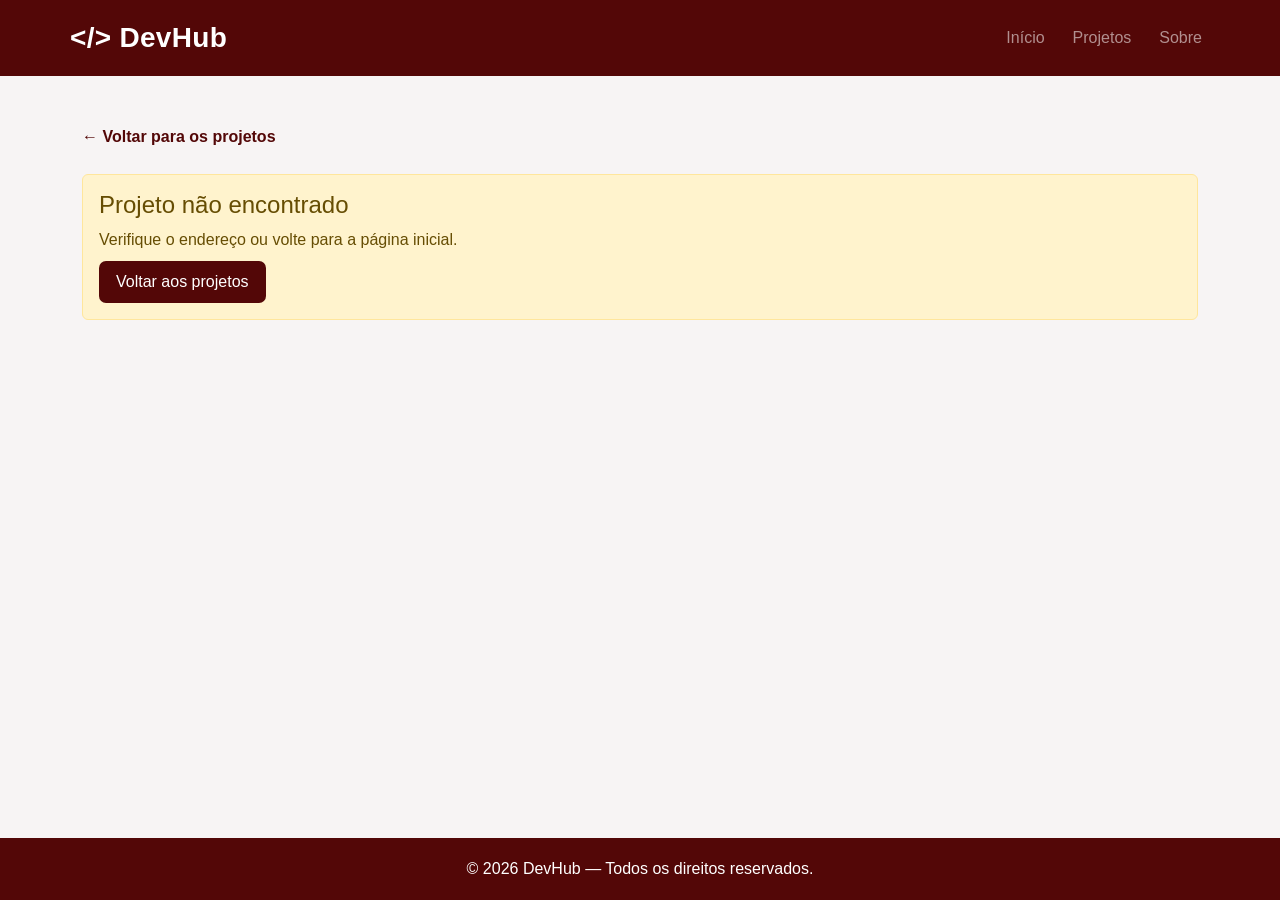
<file: public/detalhes.html>
<!DOCTYPE html>
<html lang="pt-BR">
<head>
    <meta charset="UTF-8">
    <meta name="viewport" content="width=device-width, initial-scale=1.0">
    <meta name="description" content="Informações e galeria de projetos DevHub.">
    <title>Detalhes do Projeto | DevHub</title>
    <link href="https://cdn.jsdelivr.net/npm/bootstrap@5.3.3/dist/css/bootstrap.min.css" rel="stylesheet">
    <link rel="stylesheet" href="css/style.css">
    <script src="js/app.js" defer></script>
</head>
<body>
    <header class="cabecalho">
        <nav class="navbar navbar-expand-lg navbar-dark container">
            <a class="navbar-brand fw-bold fs-3" href="index.html">&lt;/&gt; DevHub</a>
            <button class="navbar-toggler" type="button" data-bs-toggle="collapse" data-bs-target="#menuPrincipal" aria-controls="menuPrincipal" aria-expanded="false" aria-label="Abrir menu">
                <span class="navbar-toggler-icon"></span>
            </button>
            <div class="collapse navbar-collapse" id="menuPrincipal">
                <ul class="navbar-nav ms-auto">
                    <li class="nav-item"><a class="nav-link" href="index.html">Início</a></li>
                    <li class="nav-item"><a class="nav-link" href="index.html#projetos">Projetos</a></li>
                    <li class="nav-item"><a class="nav-link" href="index.html#sobre">Sobre</a></li>
                </ul>
            </div>
        </nav>
    </header>

    <main class="container py-4 py-lg-5">
        <a class="link-voltar" href="index.html">&larr; Voltar para os projetos</a>
        <section id="detalhes" class="mt-4">
            <p>Carregando informações do projeto...</p>
        </section>
    </main>

    <footer class="rodape">
        <p class="mb-0">&copy; 2026 DevHub — Todos os direitos reservados.</p>
    </footer>
    <script src="https://cdn.jsdelivr.net/npm/bootstrap@5.3.3/dist/js/bootstrap.bundle.min.js"></script>
</body>
</html>
</file>
<file: public/css/style.css>
* {
    box-sizing: border-box;
}

:root {
    --vinho: #530707;
    --vinho-claro: #7a111b;
    --fundo: #f7f4f4;
    --texto: #282323;
}

html { scroll-behavior: smooth; }

body {
    margin: 0;
    min-height: 100vh;
    display: flex;
    flex-direction: column;
    font-family: Arial, Helvetica, sans-serif;
    background: var(--fundo);
    color: var(--texto);
    line-height: 1.6;
}

main { flex: 1; }

.cabecalho { background: var(--vinho); }
.cabecalho .navbar { min-height: 76px; }
.navbar-brand { letter-spacing: .3px; }
.nav-link { margin-left: 12px; }
.nav-link:hover { color: #f4c9c9 !important; }

.slide-destaque {
    min-height: 390px;
    display: flex;
    align-items: center;
    padding: 48px 9%;
    border-radius: 16px;
    background-position: center;
    background-size: cover;
    color: white;
}
.slide-texto { max-width: 580px; }
.slide-texto h1 { font-size: clamp(2rem, 4vw, 3.2rem); font-weight: 800; margin: 12px 0; }
.slide-texto p { font-size: 1.1rem; max-width: 520px; }
.etiqueta {
    display: inline-block;
    padding: 5px 12px;
    border: 1px solid rgba(255,255,255,.65);
    border-radius: 30px;
    font-size: .85rem;
}
.slide-placeholder {
    min-height: 300px;
    display: grid;
    place-items: center;
    border-radius: 16px;
    background: #e8dddd;
    color: var(--vinho);
}
.carousel-control-prev, .carousel-control-next { width: 8%; }
.carousel-indicators { margin-bottom: 12px; }

.section-heading {
    display: flex;
    align-items: center;
    gap: 12px;
    margin-bottom: 24px;
}
.section-heading span {
    width: 6px;
    height: 32px;
    border-radius: 4px;
    background: var(--vinho-claro);
}
.section-heading h2 { margin: 0; color: var(--vinho); font-size: 1.8rem; font-weight: 750; }

.card-projeto {
    overflow: hidden;
    border: 1px solid #e5dada;
    border-radius: 13px;
    background: white;
    box-shadow: 0 4px 14px rgba(50, 0, 0, .07);
    transition: transform .2s ease, box-shadow .2s ease;
}
.card-projeto:hover { transform: translateY(-4px); box-shadow: 0 8px 20px rgba(50, 0, 0, .12); }
.card-projeto .card-img-top { width: 100%; height: 205px; object-fit: cover; }
.card-projeto .card-body { padding: 20px; }
.card-title { color: var(--vinho); font-size: 1.25rem; font-weight: 700; margin: 12px 0 8px; }
.categoria {
    display: inline-block;
    width: fit-content;
    padding: 4px 11px;
    border-radius: 30px;
    background: #f4e5e5;
    color: var(--vinho);
    font-size: .82rem;
    font-weight: 700;
}
.btn-devhub {
    padding: 9px 17px;
    border: 0;
    border-radius: 7px;
    background: var(--vinho);
    color: white;
    text-decoration: none;
}
.btn-devhub:hover { background: var(--vinho-claro); color: white; }

.sobre-card {
    display: flex;
    align-items: center;
    gap: 24px;
    padding: 28px;
    border-radius: 14px;
    background: #f0e2e2;
    border: 1px solid #e4cccc;
}
.sobre-avatar {
    flex: 0 0 100px;
    width: 100px;
    height: 100px;
    display: grid;
    place-items: center;
    border-radius: 50%;
    background: var(--vinho);
    color: white;
    font-size: 1.7rem;
    font-weight: 800;
}
.sobre-card h2 { color: var(--vinho); font-size: 1.5rem; font-weight: 700; }

.rodape {
    margin-top: 25px;
    padding: 18px 12px;
    background: var(--vinho);
    color: white;
    text-align: center;
}

.link-voltar {
    display: inline-block;
    color: var(--vinho);
    font-weight: 700;
    text-decoration: none;
}
.link-voltar:hover { text-decoration: underline; }

.detalhe-projeto {
    padding: clamp(18px, 3vw, 34px);
    border: 1px solid #e5dada;
    border-radius: 14px;
    background: white;
    box-shadow: 0 4px 16px rgba(50, 0, 0, .06);
}
.imagem-principal {
    width: 100%;
    max-height: 360px;
    border-radius: 12px;
    object-fit: cover;
}
.detalhe-projeto h1 { margin: 12px 0; color: var(--vinho); font-size: clamp(1.8rem, 3vw, 2.5rem); font-weight: 800; }
.lista-informacoes { padding-left: 20px; }
.lista-informacoes li { margin: 9px 0; }
.badge-tecnologia {
    display: inline-block;
    margin: 2px 3px 2px 0;
    padding: 3px 9px;
    border-radius: 20px;
    background: #f2e2e2;
    color: var(--vinho);
    font-size: .85rem;
}
.secao-detalhe { margin-top: 28px; }
.secao-detalhe h2 { margin-bottom: 12px; color: var(--vinho); font-size: 1.45rem; font-weight: 750; }
.lista-recursos li { margin-bottom: 7px; }
.texto-auxiliar { color: #6b6262; font-size: .92rem; }
.foto-galeria {
    overflow: hidden;
    margin: 0;
    border: 1px solid #e5dada;
    border-radius: 10px;
    background: #fff;
}
.foto-galeria img { display: block; width: 100%; height: 190px; object-fit: cover; }
.foto-galeria figcaption { padding: 10px 12px; font-weight: 600; font-size: .92rem; }

@media (max-width: 767px) {
    .cabecalho .navbar { padding: 10px 16px; }
    .nav-link { margin-left: 0; }
    .slide-destaque { min-height: 330px; padding: 30px 13%; background-position: center; }
    .slide-texto p { font-size: 1rem; }
    .carousel-control-prev, .carousel-control-next { width: 10%; }
    .sobre-card { align-items: flex-start; flex-direction: column; padding: 22px; }
    .sobre-avatar { width: 76px; height: 76px; flex-basis: 76px; }
    .card-projeto .card-img-top { height: 190px; }
    .foto-galeria img { height: 210px; }
}

@media (max-width: 420px) {
    .slide-destaque { min-height: 300px; padding: 25px 12%; }
    .slide-texto h1 { font-size: 1.8rem; }
    .section-heading h2 { font-size: 1.45rem; }
}
</file>
